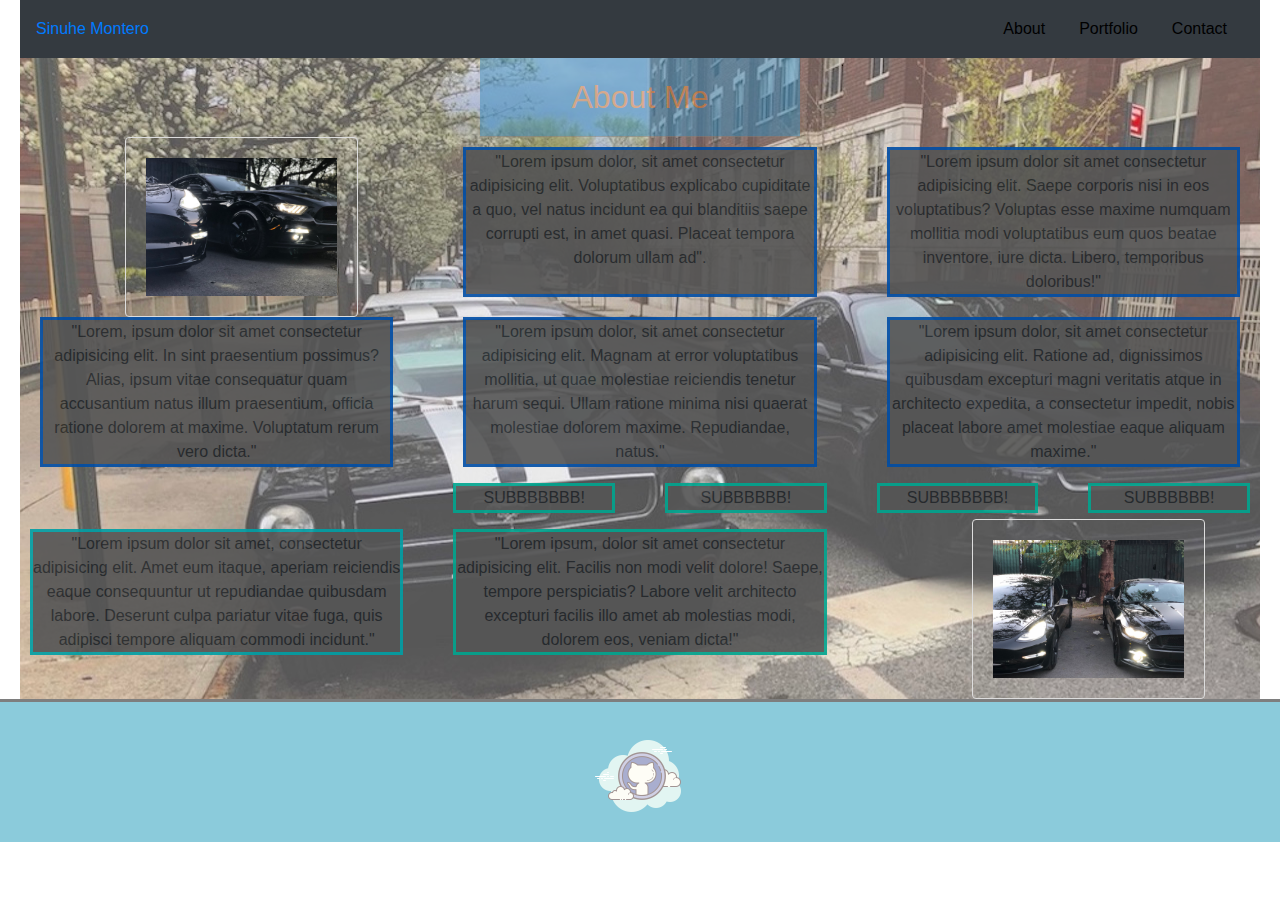
<file: index.html>
<!DOCTYPE html>
<html>

<head>
    <meta charset="UTF-8">
    <!-- Links -->
    <link rel="stylesheet" type="text/css" href="style.css">
    <link rel="stylesheet" href="https://stackpath.bootstrapcdn.com/bootstrap/4.3.1/css/bootstrap.min.css"
        integrity="sha384-ggOyR0iXCbMQv3Xipma34MD+dH/1fQ784/j6cY/iJTQUOhcWr7x9JvoRxT2MZw1T" crossorigin="anonymous">


    <!-- title -->
    <title>
        Bootstrap-Portfolio
    </title>






</head>



<!-- BODY -->

<body>
    <!--Main body -->
    <main class="All">

        <!-- NavBar -->
        <nav class="navbar navbar-expand-lg navbar-bar bg-dark">


            <a class="navbar-bran" id="name" href="index.html">Sinuhe Montero</a>
            <button class="navbar-toggler" type="button" data-toggle="collapse" data-target="#navbarSupportedContent"
                aria-controls="navbarSupportedContent" aria-expanded="false" aria-label="Toggle navigation">
                <span class="navbar-toggler-icon"></span>
            </button>



            <div class="navbar-collapse left-side" id="navbarSupportedContent">

                <ul class="nav justify-content-end">
                    <li class="nav-item">
                        <a class="nav-link active" href="index.html">About</a>
                    </li>
                    <li class="nav-item">
                        <a class="nav-link" href="portfolio.html">Portfolio</a>
                    </li>
                    <li class="nav-item">
                        <a class="nav-link" href="contact.html">Contact</a>
                    </li>

                </ul>
            </div>

        </nav>


        <!-- End of NavBar -->









        <!-- Row 1 -->
        <div class="row">

            <h2 class="about-me mx-auto"> About Me </h2>


        </div>

        <!-- row 2 -->
        <div class="row">

            <!-- column 1 -->
            <div class="col-md-4">
                <img class="pic" src="img/Mustang-Tesla.jpg">
            </div>

            <!-- column 2 -->
            <div class="col-md-4">

                <p class="main">"Lorem ipsum dolor, sit amet consectetur adipisicing elit. Voluptatibus
                    explicabo
                    cupiditate a quo, vel natus incidunt ea qui blanditiis saepe corrupti est, in amet quasi.
                    Placeat
                    tempora dolorum ullam ad".</p>
            </div>


            <!-- column 3 -->
            <div class="col-md-4">
                <p class="main">"Lorem ipsum dolor sit amet consectetur adipisicing elit. Saepe corporis nisi
                    in
                    eos
                    voluptatibus? Voluptas esse maxime numquam mollitia modi voluptatibus eum quos beatae
                    inventore,
                    iure dicta. Libero, temporibus doloribus!"</p>
            </div>


        </div>



        <!-- row 3 -->
        <div class="row">

            <!-- column 1 -->
            <div class="col-md-4">
                <p class="main">"Lorem, ipsum dolor sit amet consectetur adipisicing elit. In sint praesentium
                    possimus?
                    Alias, ipsum vitae consequatur quam accusantium natus illum praesentium, officia ratione
                    dolorem
                    at
                    maxime. Voluptatum rerum vero dicta."</p>
            </div>

            <!-- column 2 -->
            <div class="col-md-4">
                <p class="main">"Lorem ipsum dolor, sit amet consectetur adipisicing elit. Magnam at error
                    voluptatibus
                    mollitia, ut quae molestiae reiciendis tenetur harum sequi. Ullam ratione minima nisi
                    quaerat
                    molestiae dolorem maxime. Repudiandae, natus."
                </p>

                <!-- Sub-Row 1 -->
                <div class="row">
                    <!-- Sub-Column 1 -->
                    <div class="col-md-6">
                        <p class="main-sub">SUBBBBBBB!</p>
                    </div>
                    <!-- Sub-Column 2 -->
                    <div class="col-md-6">
                        <p class="main-sub">SUBBBBBB!</p>
                    </div>
                </div>
            </div>

            <!-- column 3 -->
            <div class="col-md-4">
                <p class="main">"Lorem ipsum dolor, sit amet consectetur adipisicing elit. Ratione ad,
                    dignissimos
                    quibusdam excepturi magni veritatis atque in architecto expedita, a consectetur impedit,
                    nobis
                    placeat labore amet molestiae eaque aliquam maxime."
                </p>
                <!-- Sub-Row 2 -->
                <div class="row">
                    <!-- Sub-Column 3 -->
                    <div class="col-md-6">
                        <p class="main-sub">SUBBBBBBB!</p>
                    </div>
                    <!-- Sub-Column 4 -->
                    <div class="col-md-6">
                        <p class="main-sub">SUBBBBBB!</p>
                    </div>
                </div>
            </div>


        </div>

        <!-- row 4 -->
        <div class="row">
            <!-- column 1 -->
            <div class="col-lg-4">
                <p class="last">"Lorem ipsum dolor sit amet, consectetur adipisicing elit. Amet eum itaque,
                    aperiam
                    reiciendis eaque consequuntur ut repudiandae quibusdam labore. Deserunt culpa pariatur vitae
                    fuga,
                    quis adipisci tempore aliquam commodi incidunt."</p>
            </div>

            <!-- column 2 -->
            <div class="col-lg-4">
                <p class="last2">"Lorem ipsum, dolor sit amet consectetur adipisicing elit. Facilis non modi
                    velit
                    dolore! Saepe, tempore perspiciatis? Labore velit architecto excepturi facilis illo amet ab
                    molestias modi, dolorem eos, veniam dicta!"</p>
            </div>


            <!-- column 3 -->
            <div class="col-lg-4">
                <p class="last3">
                    <img class="pic" src="img/Mustang-Tesla2.jpg">
            </div>

        </div>


    </main>

    <!-- Footer -->
    <footer>

        <!-- Row 5 -->
        <div class="row">
            <!-- column 1 -->
            <div class="col-xl-12">
                <div class="social">
                    <ul>
                        <li>

                            <a target="_blank" href="https://github.com/Sinuhem23/">
                                <img src="img/github.png" alt="GitHub" style="width:100px">
                            </a>

                        </li>
                    </ul>
                </div>
            </div>
        </div>

    </footer>



</body>

</html>
</file>
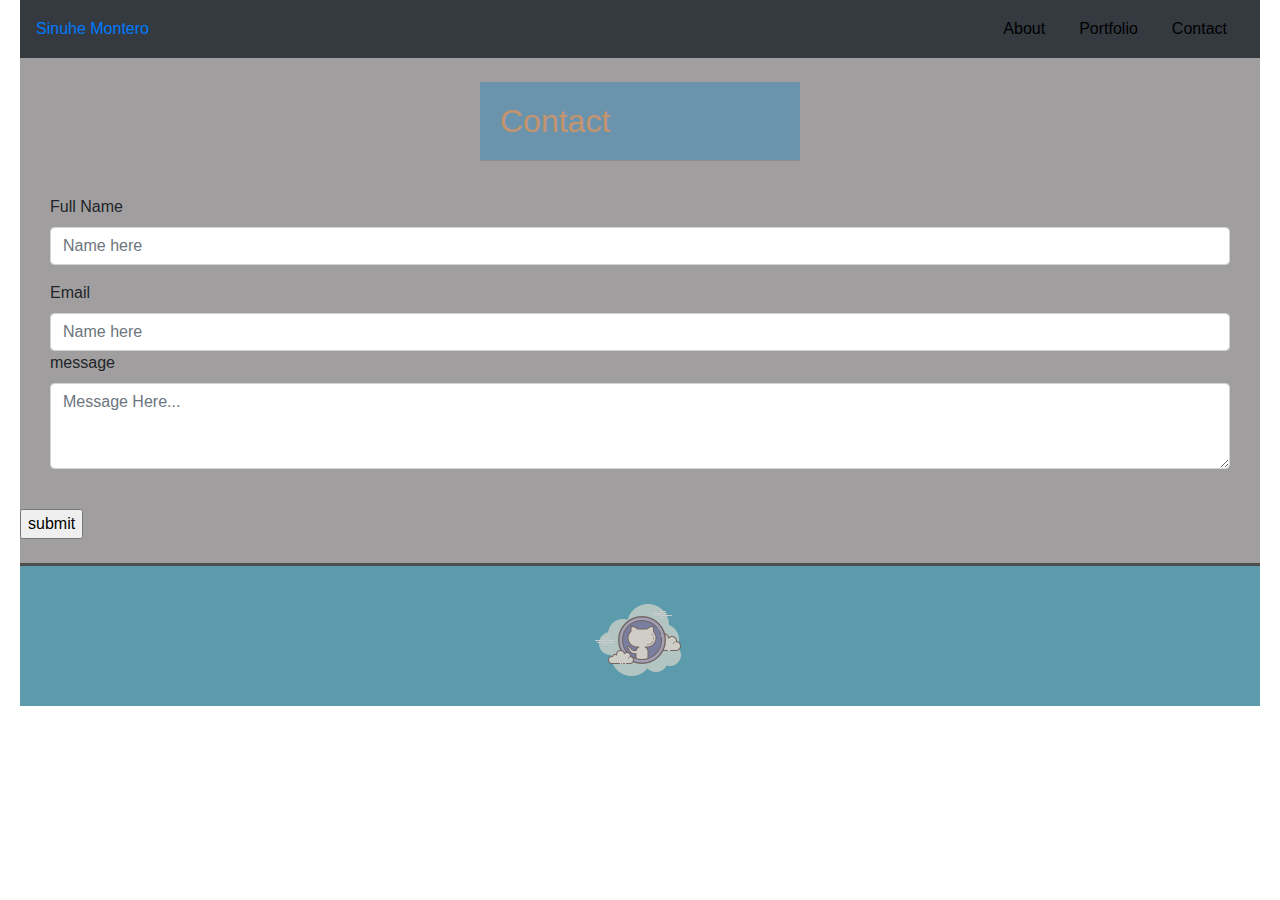
<file: contact.html>
<!DOCTYPE html>
<html>

<head>

    <meta charset="UTF-8">
    <!-- Links -->
    <link rel="stylesheet" type="text/css" href="style.css">
    <link rel="stylesheet" href="https://stackpath.bootstrapcdn.com/bootstrap/4.3.1/css/bootstrap.min.css"
        integrity="sha384-ggOyR0iXCbMQv3Xipma34MD+dH/1fQ784/j6cY/iJTQUOhcWr7x9JvoRxT2MZw1T" crossorigin="anonymous">




<!-- Title -->
    <title>
        Bootstrap-Portfolio
    </title>










</head>

<body>
    <!-- All -->
    <div class="All3">
        <!-- NavBar -->
        <nav class="navbar navbar-expand-lg navbar-bar bg-dark">


            <a class="navbar-bran" id="name" href="index.html">Sinuhe Montero</a>
            <button class="navbar-toggler" type="button" data-toggle="collapse" data-target="#navbarSupportedContent"
                aria-controls="navbarSupportedContent" aria-expanded="false" aria-label="Toggle navigation">
                <span class="navbar-toggler-icon"></span>
            </button>




            <div class="navbar-collapse right-side" id="navbarSupportedContent">

                <ul class="nav justify-content-end">
                    <li class="nav-item">
                        <a class="nav-link active" href="index.html">About</a>
                    </li>
                    <li class="nav-item">
                        <a class="nav-link" href="portfolio.html">Portfolio</a>
                    </li>
                    <li class="nav-item">
                        <a class="nav-link" href="contact.html">Contact</a>
                    </li>

                </ul>
            </div>
        </nav>
        <!-- End of NavBar -->

<!-- All containers -->
        <div class="container">
            <form id="form-container">
                <div class="row">
                    <h2 class="about-me mx-auto"> Contact </h2>

                </div>
                <div class="container">

                    <form>
                        <div class="form-group">
                            <label for="exampleFormControlInput1">Full Name</label>
                            <input type="email" class="form-control" id="exampleFormControlInput1"
                                placeholder="Name here">
                        </div>
                        <div class="form-group">
                            <label for="exampleFormControlSelect1" placeholder="Youremail@email.com">Email</label>
                            <input type="email" class="form-control" id="exampleFormControlInput1"
                                placeholder="Name here">


                            <div class="form-group">
                                <label for="exampleFormControlTextarea1">message</label>
                                <textarea class="form-control" id="exampleFormControlTextarea1"
                                    placeholder="Message Here..." rows="3"></textarea>
                            </div>
                    </form>
                </div>
            </form>
        </div>
<!-- Submit  -->
        <div>
            <input type="submit" value="submit" id="sendbtn">
        </div>



    </div>
<!-- End of All containers -->



    <!-- Footer -->
    <footer>

        <!-- Row 5 -->
        <div class="row">
            <!-- column 1 -->
            <div class="col-xl-12">
                <div class="social">
                    <ul>
                        <li>

                            <a target="_blank" href="https://github.com/Sinuhem23/">
                                <img src="img/github.png" alt="GitHub" style="width:100px">
                            </a>

                        </li>
                    </ul>
                </div>
            </div>
        </div>

    </footer>
</body>

</html>
</file>
<file: style.css>
/* Common */

h1,
h2 {
    font-family: Arial, Helvetica, sans-serif;
}



body {
    font-family: Georgia, 'Times New Roman', Times, serif;
    background-color: lightgrey;
    
      
}



footer {
    width: 100%;
    height: auto;
    border-top: solid black;
    background-color: rgb(25, 153, 185);
    opacity: 0.5;
    
}

.social {
    
    margin-left: 100px;
     display: inline;
 
 }

 img:hover {
    box-shadow: 0 0 2px 1px rgba(0, 140, 186, 0.5);
  }







ul {
    list-style-type: none;
   
    padding: 0;
    width: 100%;
    height: auto;
    text-align: center;
}

li {
   
    text-align: center;
}



li a {
    
    color: rgb(0, 0, 0);
    text-decoration: none;
    padding: 4px;
    margin: 1px;
}

li a:hover {
    background-color: #555;
    color: white;
}

.main-nav {
    
    margin-left: 540px;
    display: inline-block;
    list-style-type: none;
    margin-top: 35px;
    padding: 0;
    padding-right: 90px;
    
  
}

/* End of Common */




/* index html properties */

.All {
    margin-left:20px;
    margin-right:20px;
    text-align: center;
    background-image: url("img/Mustangs.jpg");
    width: auto;
    height: auto;
}


.pic {
    
    width: 233px;
    height: 180px;
    border: 1px solid #ddd;
    border-radius: 4px;
    padding: 20px;
    margin-left: 50px;
    margin-top: -10px;
    
}



.main {
    height: 150px;
    border: solid rgb(0, 77, 165); 
    background-color: #555;
    opacity: 0.9;
    margin-left: 20px;
    margin-right: 20px;
    
    
}



.last {
    margin-left: 10px;
    border: solid rgb(0, 159, 165); 
    background-color: #555;
    opacity: 0.9; 
    margin-right: 10px;
    margin-left: 10px;
}

.last2 {
    border: solid rgb(0, 165, 143); 
    background-color: #555;
    opacity: 0.9;
    
    margin-right: 10px;
    margin-left: 10px;
}

.last3 { 
    margin: auto;
  
    
}

.main-sub {

    border: solid rgb(0, 165, 143); 
    background-color: #555;
    opacity: 0.9;
    margin-right: 10px;
    margin-left: 10px;

}


.about-me {
    padding: 20px;
    border-bottom: solid .5px grey;
    margin-bottom: 10px;
   margin-left: 550px;
    color: rgb(236, 139, 59);
    background-color: rgb(56, 139, 187);
    opacity: 0.5;
    width: 320px;
}

/* End of Index html Properties */






  /* Portfolio html properties */
 

  .container {
      display: inline;
     
      max-width: 960px;
      
      bottom: auto;

      
  }
  

  .center {
    font-family: Arial, Helvetica, sans-serif;
   
    text-align: center;
    line-height: 60px;
  
    background-color:rgb(63, 179, 163); 
    color: white;
  
    width: 210px;
    margin: auto;
    margin-bottom: 10px;

    

    
    
    font-size: 28px;
  }

  .photos {
      width: 210px;
      height: 280px;
      margin: auto;
      
    
      border: solid white;
  }
  .All2 {
    margin-left: 20px;
    margin-right: 20px;
    text-align: center;
    background-image: url("img/my-painting.png");
    width: auto;
    height: auto;

}


/* End of Portfolio html properties */
  
  /* Contact html properties */

  #form-container {
    margin-left: 30px;
    margin-right: 30px;
}

.main-form {
  width: 800px;
  height: 50px;
  padding: 10px;
  margin-top: 0px;
  margin-left: 15px;
  box-sizing: border-box;
  display:inline-block;
}
.name-form {
  margin-bottom: 10px;
  padding: 5px;
  margin-left: 15px;
  margin-top: 15px;

}
#message-box {
  max-height: 300px;
  min-height: 160px;
  max-width: 790px;
  min-width: 790px;
  padding: 20px;
  margin-left: 5px;
}



.Typing {

    border: solid rgb(0, 132, 165);
    width: 110px;
    height: 100px;
    background-color: rgb(187, 58, 58);
    opacity: 0.5;
    color: rgb(255, 255, 255);
   
    margin: auto;
}

.Writting2 {
    border: solid rgb(0, 132, 165);
    width: 310px;
    height: 200px;
    background-color: rgb(185, 187, 58);
    opacity: 0.5;
    margin-top: 50px;
    margin-left: 70px;

}
.All3 {
    margin-left: 20px;
    margin-right: 20px;
    
    background-color: rgb(160, 158, 158);
    width: auto;
    height: auto;

}

/* End of Contact html properies */
</file>
